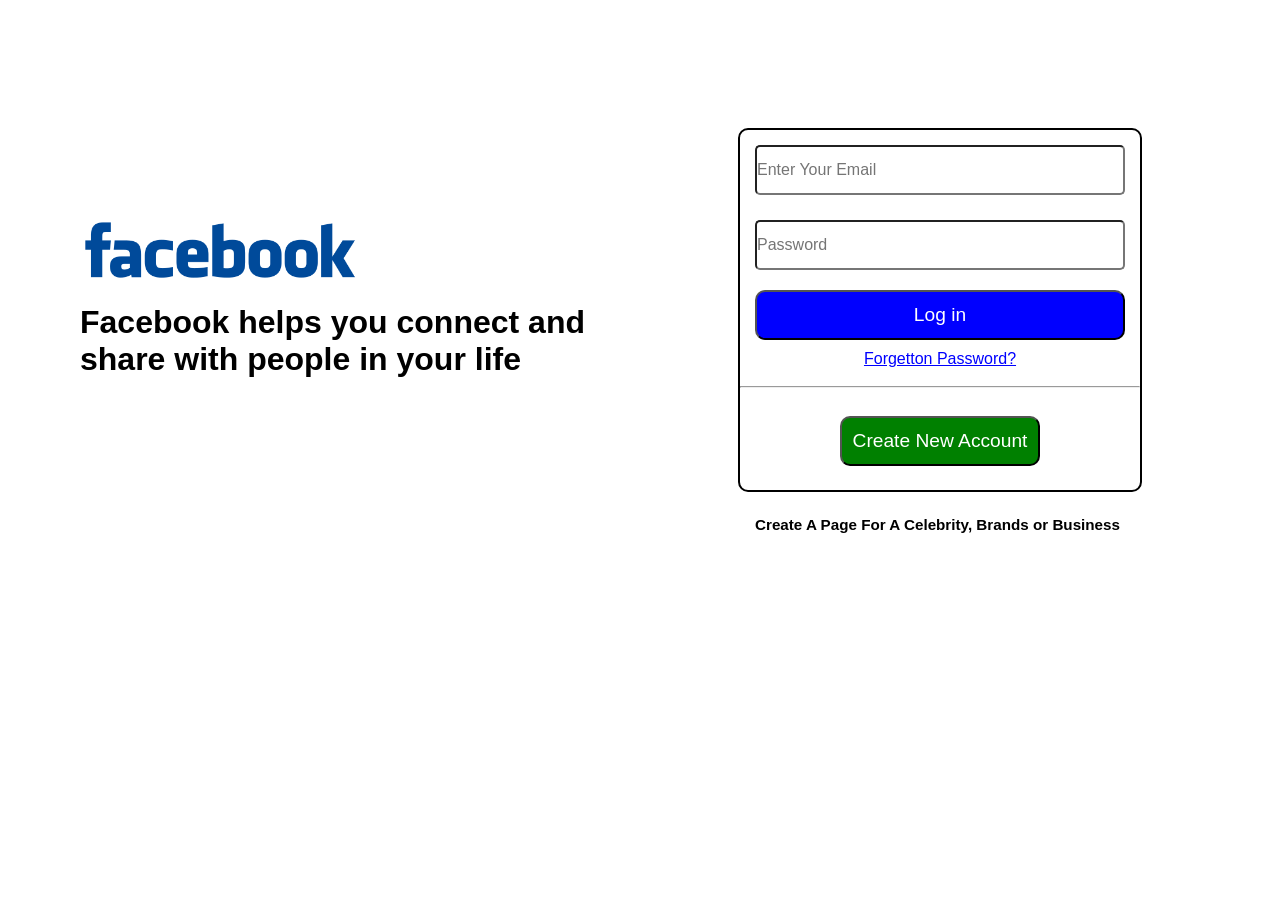
<file: Login and Sign Up Page For Facebook with js/pages/index.html>
<!DOCTYPE html>
<html lang="en">

<head>
    <meta charset="UTF-8">
    <meta name="viewport" content="width=device-width, initial-scale=1.0">
    <link rel="stylesheet" href="style.css">
    <title>Facebook Login Page</title>
</head>

<body>
    <div class="container">
        <div>
            <img src="../img of facebook.png" alt="Facebook Logo" id="pic" >
            <h2 id="text2" >Facebook helps you connect and share with people in your life</h2>
        </div>
        <div class="container2">
        <div class="right">
            <div class="box2"><input type="email" placeholder="Enter Your Email" required id="email">
                <br>
                <input type="password" placeholder="Password" required id="password">
                <button id="btn">Log in</button>
                <a href="forget.html" id="forget">Forgetton Password?</a>
                <br>
                <hr>
                <br>
                <div id="box3">
                    <a href="signup.html"><button id="btn2">Create New Account</button></a>
                </div>
                <div id="text1">
                    <h3>Create A Page For A Celebrity, Brands or Business</h3>
                </div>
                </div>
            </div>
</body>

</html>
</file>
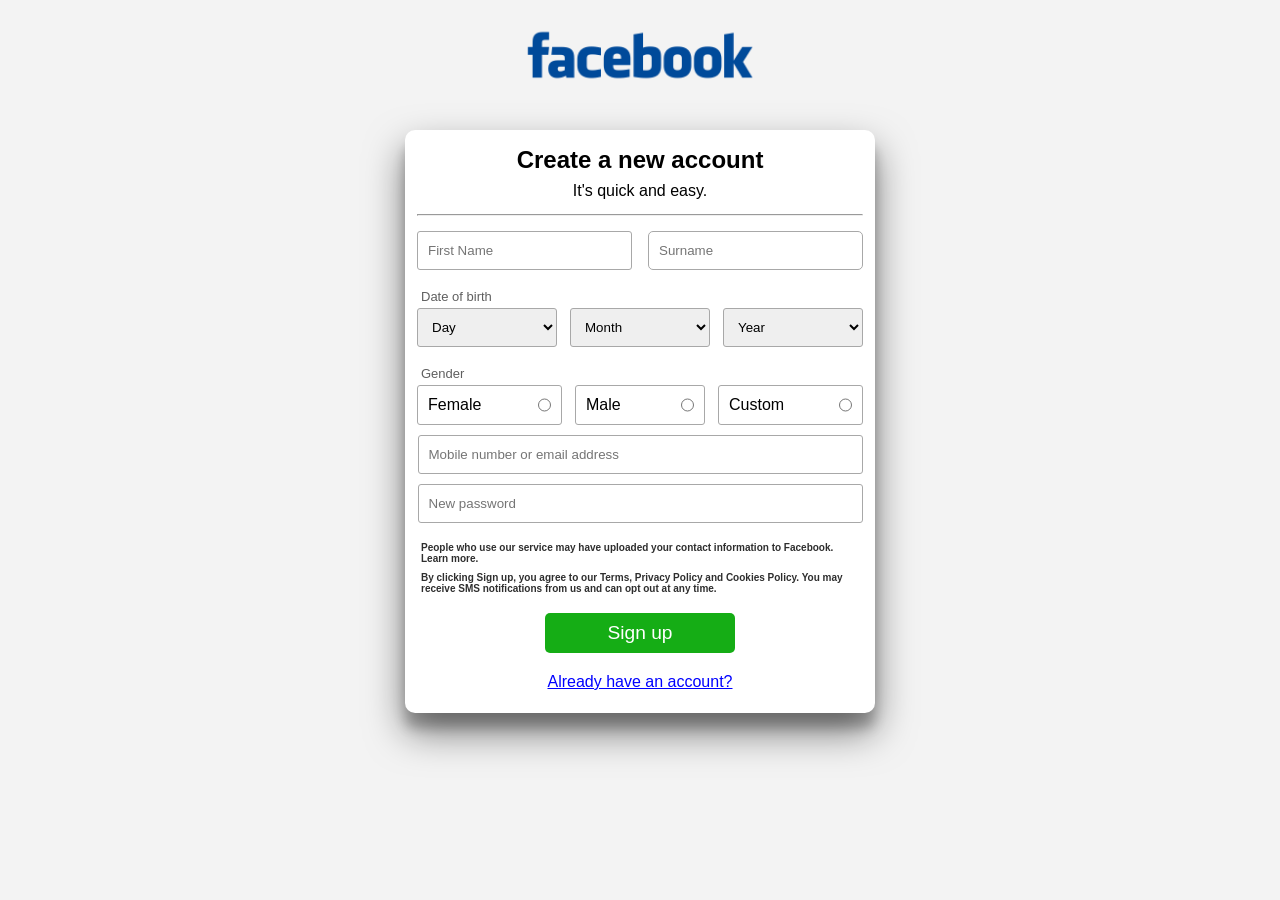
<file: Login and Sign Up Page For Facebook with js/pages/signup.html>
<!DOCTYPE html>
<html lang="en">

<head>
    <meta charset="UTF-8">
    <meta name="viewport" content="width=device-width, initial-scale=1.0">
    <link rel="stylesheet" href="signup.css">
    <title>Facebook Sign Up Page</title>
</head>

<body>
    <div class="maincontainer">
        <div class="image">
            <img src="../img of facebook.png" alt="Facebook Page">
        </div>
        <div class="container">
            <div class="signupbox">
                <h2>Create a new account</h2>
                <p>It's quick and easy.</p>
                <hr>
                <div class="input">
                    <div>
                        <input type="text" placeholder="First Name" required class="firstname" id="name">
                    </div>
                    <div>
                        <input type="text" placeholder="Surname" required class="surname" id="surname">
                    </div>
                </div>

                <div class="dob">
                    <p>Date of birth</p>
                </div>
                <div class="dobinput">
                    <div>
                        <select class="form-select" id="year" name="year">
                            <option>Year</option>
                            <option value="2026">2026</option>
                            <option value="2025">2025</option>
                            <option value="2024">2024</option>
                            <option value="2023">2023</option>
                            <option value="2022">2022</option>
                            <option value="2021">2021</option>
                            <option value="2020">2020</option>
                            <option value="2019">2019</option>
                            <option value="2018">2018</option>
                            <option value="2017">2017</option>
                            <option value="2016">2016</option>
                            <option value="2015">2015</option>
                            <option value="2014">2014</option>
                            <option value="2013">2013</option>
                            <option value="2012">2012</option>
                            <option value="2011">2011</option>
                            <option value="2010">2010</option>
                            <option value="2009">2009</option>
                            <option value="2008">2008</option>
                            <option value="2007">2007</option>
                            <option value="2006">2006</option>
                            <option value="2005">2005</option>
                            <option value="2004">2004</option>
                            <option value="2003">2003</option>
                            <option value="2002">2002</option>
                            <option value="2001">2001</option>
                            <option value="2000">2000</option>
                            <option value="1999">1999</option>
                            <option value="1998">1998</option>
                            <option value="1997">1997</option>
                            <option value="1996">1996</option>
                            <option value="1995">1995</option>
                            <option value="1994">1994</option>
                            <option value="1993">1993</option>
                            <option value="1992">1992</option>
                            <option value="1991">1991</option>
                            <option value="1990">1990</option>
                            <option value="1989">1989</option>
                            <option value="1988">1988</option>
                            <option value="1987">1987</option>
                            <option value="1986">1986</option>
                            <option value="1985">1985</option>
                            <option value="1984">1984</option>
                            <option value="1983">1983</option>
                            <option value="1982">1982</option>
                            <option value="1981">1981</option>
                            <option value="1980">1980</option>
                            <option value="1979">1979</option>
                            <option value="1978">1978</option>
                            <option value="1977">1977</option>
                            <option value="1976">1976</option>
                            <option value="1975">1975</option>
                            <option value="1974">1974</option>
                            <option value="1973">1973</option>
                            <option value="1972">1972</option>
                            <option value="1971">1971</option>
                            <option value="1970">1970</option>
                            <option value="1969">1969</option>
                            <option value="1968">1968</option>
                            <option value="1967">1967</option>
                            <option value="1966">1966</option>
                            <option value="1965">1965</option>
                            <option value="1964">1964</option>
                            <option value="1963">1963</option>
                            <option value="1962">1962</option>
                            <option value="1961">1961</option>
                            <option value="1960">1960</option>
                            <option value="1959">1959</option>
                            <option value="1958">1958</option>
                            <option value="1957">1957</option>
                            <option value="1956">1956</option>
                            <option value="1955">1955</option>
                            <option value="1954">1954</option>
                            <option value="1953">1953</option>
                            <option value="1952">1952</option>
                            <option value="1951">1951</option>
                            <option value="1950">1950</option>
                            <option value="1949">1949</option>
                            <option value="1948">1948</option>
                            <option value="1947">1947</option>
                            <option value="1946">1946</option>
                            <option value="1945">1945</option>
                            <option value="1944">1944</option>
                            <option value="1943">1943</option>
                            <option value="1942">1942</option>
                            <option value="1941">1941</option>
                            <option value="1940">1940</option>
                        </select>
                    </div>
                    <div>
                        <select class="form-select" id="month" name="month">
                            <option>Month</option>
                            <option value="01">January</option>
                            <option value="02">February</option>
                            <option value="03">March</option>
                            <option value="04">April</option>
                            <option value="05">May</option>
                            <option value="06">June</option>
                            <option value="07">July</option>
                            <option value="08">August</option>
                            <option value="09">September</option>
                            <option value="10">October</option>
                            <option value="11">November</option>
                            <option value="12">December</option>
                        </select>
                    </div>
                    <div>
                        <select class="form-select" id="day" name="day">
                            <option>Day</option>
                            <option value="01">01</option>
                            <option value="02">02</option>
                            <option value="03">03</option>
                            <option value="04">04</option>
                            <option value="05">05</option>
                            <option value="06">06</option>
                            <option value="07">07</option>
                            <option value="08">08</option>
                            <option value="09">09</option>
                            <option value="10">10</option>
                            <option value="11">11</option>
                            <option value="12">12</option>
                            <option value="13">13</option>
                            <option value="14">14</option>
                            <option value="15">15</option>
                            <option value="16">16</option>
                            <option value="17">17</option>
                            <option value="18">18</option>
                            <option value="19">19</option>
                            <option value="20">20</option>
                            <option value="21">21</option>
                            <option value="22">22</option>
                            <option value="23">23</option>
                            <option value="24">24</option>
                            <option value="25">25</option>
                            <option value="26">26</option>
                            <option value="27">27</option>
                            <option value="28">28</option>
                            <option value="29">29</option>
                            <option value="30">30</option>
                            <option value="31">31</option>
                        </select>

                    </div>
                </div>

                <div class="genderp">
                    <p>Gender</p>
                </div>
                <div class="genderinput">
                    <div class="female">
                        <label class="gender" for="female">Female</label>
                        <input type="radio" name="Gender" id="female" value="female">
                    </div>

                    <div class="male">
                        <label class="gender" for="male">Male</label>
                        <input type="radio" name="Gender" id="male" value="male">
                    </div>
                    <div class="custom">
                        <label class="gender" for="custom">Custom</label>
                        <input type="radio" name="Gender" id="custom" value="custom">
                    </div>
                </div>
                <div>
                    <input type="email" placeholder="Mobile number or email address" required class="email" id="email">
                </div>

                <div>
                    <input type="password" placeholder="New password" required class="password" id="pass">
                </div>
                <div class="para">
                    <p>People who use our service may have uploaded your contact information to Facebook. Learn more.
                    </p>
                    <p>By clicking Sign up, you agree to our Terms, Privacy Policy and Cookies Policy. You may receive SMS notifications from us and can opt out at any time.</p>
                </div>

                <div id="btnbox">
                    <button id="btn2" onclick="submitform()">Sign up</button>
                </div>

                <div class="login">
                    <a href="index.html" id="logininput" >Already have an account?</a>
                </div>
            </div>
        </div>
    </div>


    <script src="signup.js"></script>
</body>

</html>
</file>
<file: Login and Sign Up Page For Facebook with js/pages/style.css>
*{
    padding: 0px;
    margin: 0px;
    font-family: Arial, Helvetica, sans-serif;
}
body{
    width: 65%;
    height: 100vh;

}
.right{
    display: flex;
    justify-content: end;
    flex-wrap: wrap;
    margin-top: -250px;
    margin-right: -310px;

}
.box2{
    height: 360px;
    width: 400px;
    border-radius: 10px;
    border: 2px solid black;

}
#email{
    box-sizing: border-box;
    width: 370px;
    height: 50px;
    margin: 15px 10px 15px 15px;
    border-radius: 5px;
    font-size: medium;
}
#password{
    box-sizing: border-box;
    width: 370px;
    height: 50px;
    margin: 10px 15px;
    border-radius: 5px;
    font-size: medium;
}
#email:hover{
    border-color: blue;
}
#password:hover{
    border-color: blue;
}
#btn{
    box-sizing: border-box;
    width: 370px;
    height: 50px;
    margin: 10px 15px;
    border-radius: 10px;
    font-size: larger;
    color: white;
    background-color: blue;
    cursor: pointer;
}
#forget{
    display: flex;
   justify-content: center;
   color: blue;
}

#btn2{
    box-sizing: border-box;
    cursor: pointer;
    width: 200px;
    height: 50px;
    margin: 10px 15px;
    border-radius: 10px;
    font-size: larger;
    color: white;
    background-color: green;

}
#box3{
     display: flex;
    justify-content: center;
}
#text1{
    width: 380px;
    padding: 0px;
    margin-top: 40px;
    margin-left: 15px;
    font-size: small;

}
#pic{
    padding: 0px;
    margin-top: 100px;
    margin-bottom: -100px;
    width: 300px;
    margin-left: 70px;
}
#text2{
    
    padding: 0px;
    font-size: xx-large;
    margin-left: 80px;
    width: 520px;
    
}



@media only screen and (max-width: 1060px) {
    .right{
    display: flex;
    justify-content: end;
    flex-wrap: wrap;
    margin-top: -250px;
    margin-right: -350px;

}
    

}
</file>
<file: Login and Sign Up Page For Facebook with js/pages/signup.css>
*{
    padding: 0px;
    margin: 0px;
    box-sizing: border-box;
    font-family: Arial, Helvetica, sans-serif;
}

body {
    background-color: rgb(243, 243, 243);
}
.image{
    display: flex;
    justify-content: center;
    align-items: center;
}

img{
    height: 250px;
    margin-top: -70px;
}

.container{
    display: flex;
    justify-content: center;
    align-items: center;
    margin-top: -50px;
    
}

.signupbox {
    padding: 12px;
    background-color: rgb(255, 255, 255);
    box-shadow: rgba(0, 0, 0, 0.5) 0px 19px 38px, rgba(0, 0, 0, 0.22) 0px 15px 12px;
    width: 470px;
    border-radius: 10px;
    text-align: center;
    margin-bottom: 20px;
}

h2 , p{
    padding: 4px;
}

hr{
    margin-top: 10px;
    margin-bottom: 15px;
}

.input{
    display: flex;
    justify-content: space-between;
    margin-bottom: 15px;

}

.firstname{
    height: 39px;
    width: 215px;
    border-radius: 3px;
    border: 1.5px solid rgb(168, 168, 168);
    padding: 10px;
}

.surname{
   height: 39px;
   width: 215px;
   border-radius: 5px;
   border: 1.5px solid rgb(168, 168, 168);
   padding: 10px;
}

.dob{
    display: flex;
    font-size: small;
    color: rgb(95, 95, 95);
}

.dobinput{
    display: flex;
    justify-content: space-between;
    margin-bottom: 15px;
    flex-direction: row-reverse;
}

#year{
    width: 140px;
    border-radius: 3px;
    border: 1.5px solid rgb(168, 168, 168);
    padding: 10px;
    cursor: pointer;
}

#month{
    width: 140px;
    border-radius: 3px;
    border: 1.5px solid rgb(168, 168, 168);
    padding: 10px;
    cursor: pointer;
}

#day{
    width: 140px;
    border-radius: 3px;
    border: 1.5px solid rgb(168, 168, 168);
    padding: 10px;
    cursor: pointer;
}

.genderp {
    display: flex;
    font-size: small;
    color: rgb(95, 95, 95);
}

.genderinput {
    display: flex;
    justify-content: space-between;
    margin-bottom: 10px;
}

.female{
    width: 145px;
    border-radius: 3px;
    border: 1.5px solid rgb(168, 168, 168);
    padding: 10px;
    text-align: left;
    display: flex;
    justify-content: space-between;
    cursor: pointer;
}

.male{
    width: 130px;
    border-radius: 3px;
    border: 1.5px solid rgb(168, 168, 168);
    padding: 10px;
    text-align: left;
    display: flex;
    justify-content: space-between;
    cursor: pointer;
}

.custom{
    width: 145px;
    border-radius: 3px;
    border: 1.5px solid rgb(168, 168, 168);
    padding: 10px;
    text-align: left;
    display: flex;
    justify-content: space-between;
    cursor: pointer;
}
.email{
    height: 39px;
    width: 445px;
    border-radius: 3px;
    border: 1.5px solid rgb(168, 168, 168);
    padding: 10px;
    margin-bottom: 10px;
}

.password{
    height: 39px;
    width: 445px;
    border-radius: 3px;
    border: 1.5px solid rgb(168, 168, 168);
    padding: 10px;
    margin-bottom: 15px;
}

.para{
    text-align: start;
    font-size: x-small;
    color: rgb(46, 46, 46);
    font-weight: 700;
    margin-bottom: 5px;
}

#btn2{
    box-sizing: border-box;
    cursor: pointer;
    width: 190px;
    height: 40px;
    margin: 10px 0px;
    border-radius: 5px;
    font-size: larger;
    color: white;
    background-color: rgb(21, 173, 21);
    border: none;

}

#logininput{
    color: blue;
}

.login{
    margin: 10px;
}

@media only screen and (max-width: 500px) {
    .signupbox {
    padding: 12px;
    background-color: rgb(255, 255, 255);
    box-shadow: rgba(0, 0, 0, 0.5) 0px 19px 38px, rgba(0, 0, 0, 0.22) 0px 15px 12px;
    width: 395px;
    border-radius: 10px;
    text-align: center;
    margin-bottom: 20px;
}
.firstname{
    height: 35px;
    width: 175px;
    border-radius: 3px;
    border: 1.5px solid rgb(168, 168, 168);
    padding: 10px;
}

.surname{
   height: 35px;
   width: 175px;
   border-radius: 5px;
   border: 1.5px solid rgb(168, 168, 168);
   padding: 10px;
}
.dobinput{
    display: flex;
    justify-content: space-between;
    margin-bottom: 10px;
    flex-direction: row-reverse;
}

#year{
    width: 110px;
    border-radius: 3px;
    border: 1.5px solid rgb(168, 168, 168);
}

#month{
    width: 110px;
    border-radius: 3px;
    border: 1.5px solid rgb(168, 168, 168);
}

#day{
    width: 110px;
    border-radius: 3px;
    border: 1.5px solid rgb(168, 168, 168);
}

.female{
    width: 120px;
    border-radius: 3px;
    border: 1.5px solid rgb(168, 168, 168);
    padding: 10px;
    text-align: left;
    display: flex;
    justify-content: space-between;
}

.male{
    width: 110px;
    border-radius: 3px;
    border: 1.5px solid rgb(168, 168, 168);
    padding: 10px;
    text-align: left;
    display: flex;
    justify-content: space-between;
}

.custom{
    width: 120px;
    border-radius: 3px;
    border: 1.5px solid rgb(168, 168, 168);
    padding: 10px;
    text-align: left;
    display: flex;
    justify-content: space-between;
}
.email{
    height: 35px;
    width: 370px;
    border-radius: 3px;
    border: 1.5px solid rgb(168, 168, 168);
    padding: 10px;
    margin-bottom: 10px;
}

.password{
    height: 35px;
    width: 370px;
    border-radius: 3px;
    border: 1.5px solid rgb(168, 168, 168);
    padding: 10px;
    margin-bottom: 15px;
}
}
@media only screen and (max-width: 410px) {
    .signupbox {
    padding: 12px;
    background-color: rgb(255, 255, 255);
    box-shadow: rgba(0, 0, 0, 0.5) 0px 19px 38px, rgba(0, 0, 0, 0.22) 0px 15px 12px;
    width: 300px;
    border-radius: 10px;
    text-align: center;
    margin-bottom: 20px;
}
.firstname{
    height: 30px;
    width: 125px;
    border-radius: 3px;
    border: 1.5px solid rgb(168, 168, 168);
    
}

.surname{
   height: 30px;
    width: 125px;
    border-radius: 3px;
    border: 1.5px solid rgb(168, 168, 168);
}
#year{
    width: 85px;
    border-radius: 3px;
    border: 1.5px solid rgb(168, 168, 168);
    padding: 10px;
    cursor: pointer;
}

#month{
    width: 85px;
    border-radius: 3px;
    border: 1.5px solid rgb(168, 168, 168);
    padding: 10px;
    cursor: pointer;
}

#day{
    width: 85px;
    border-radius: 3px;
    border: 1.5px solid rgb(168, 168, 168);
    padding: 10px;
    cursor: pointer;
}
.female{
    width: 90px;
    border-radius: 3px;
    border: 1.5px solid rgb(168, 168, 168);
    padding: 10px;
    text-align: left;
    display: flex;
    justify-content: space-between;
    cursor: pointer;
}

.male{
    width: 85px;
    border-radius: 3px;
    border: 1.5px solid rgb(168, 168, 168);
    padding: 10px;
    text-align: left;
    display: flex;
    justify-content: space-between;
}

.custom{
    width: 90px;
    border-radius: 3px;
    border: 1.5px solid rgb(168, 168, 168);
    padding: 10px;
    text-align: left;
    display: flex;
    justify-content: space-between;
}
.email{
    height: 30px;
    width: 280px;
    border-radius : 3px;
    border: 1.5px solid rgb(168, 168, 168);
    padding: 10px;
    margin-bottom: 10px;
}

.password{
    height: 30px;
    width: 280px;
    border-radius: 3px;
    border: 1.5px solid rgb(168, 168, 168);
    padding: 10px;
    margin-bottom: 15px;
}
}
</file>
